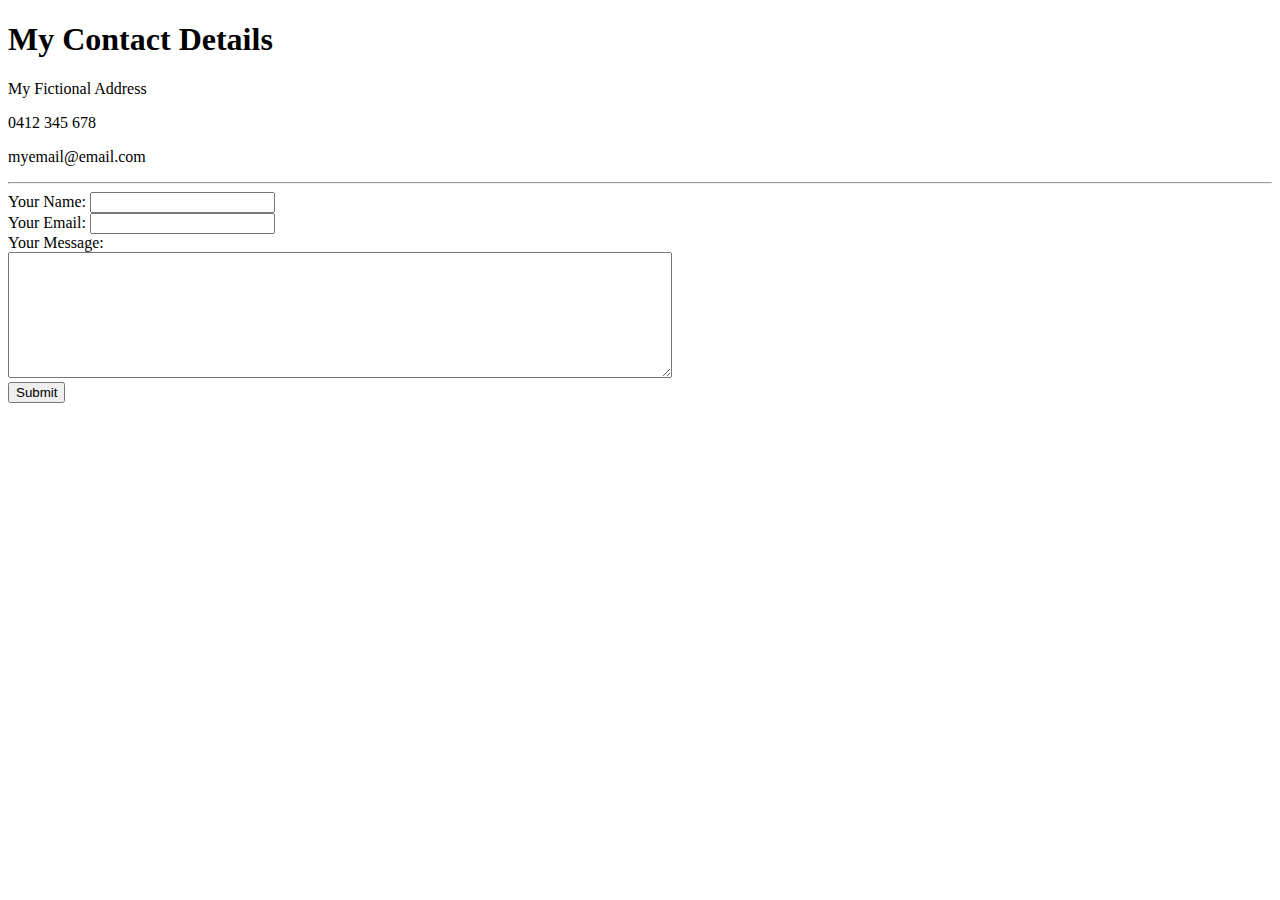
<file: my_webpage/contact-me.html>
<!DOCTYPE html>
<html lang="en">
	<head>
		<meta charset="UTF-8" />
		<meta http-equiv="X-UA-Compatible" content="IE=edge" />
		<meta name="viewport" content="width=device-width, initial-scale=1.0" />
		<title>Contact Me</title>
	</head>
	<body>
		<h1>My Contact Details</h1>
		<p>My Fictional Address</p>
		<p>0412 345 678</p>
		<p>myemail@email.com</p>

		<hr />

		<form
			class=""
			action="mailto:myemail@email.com"
			method="post"
			enctype="text/plain"
		>
			<label>Your Name:</label>
			<input type="text" name="yourName" value="" /><br />
			<label>Your Email:</label>
			<input type="email" name="yourEmail" value="" /><br />
			<label>Your Message:</label><br />
			<textarea name="yourMessage" rows="8" cols="80"></textarea><br />
			<input type="submit" name="" />
		</form>
	</body>
</html>
</file>
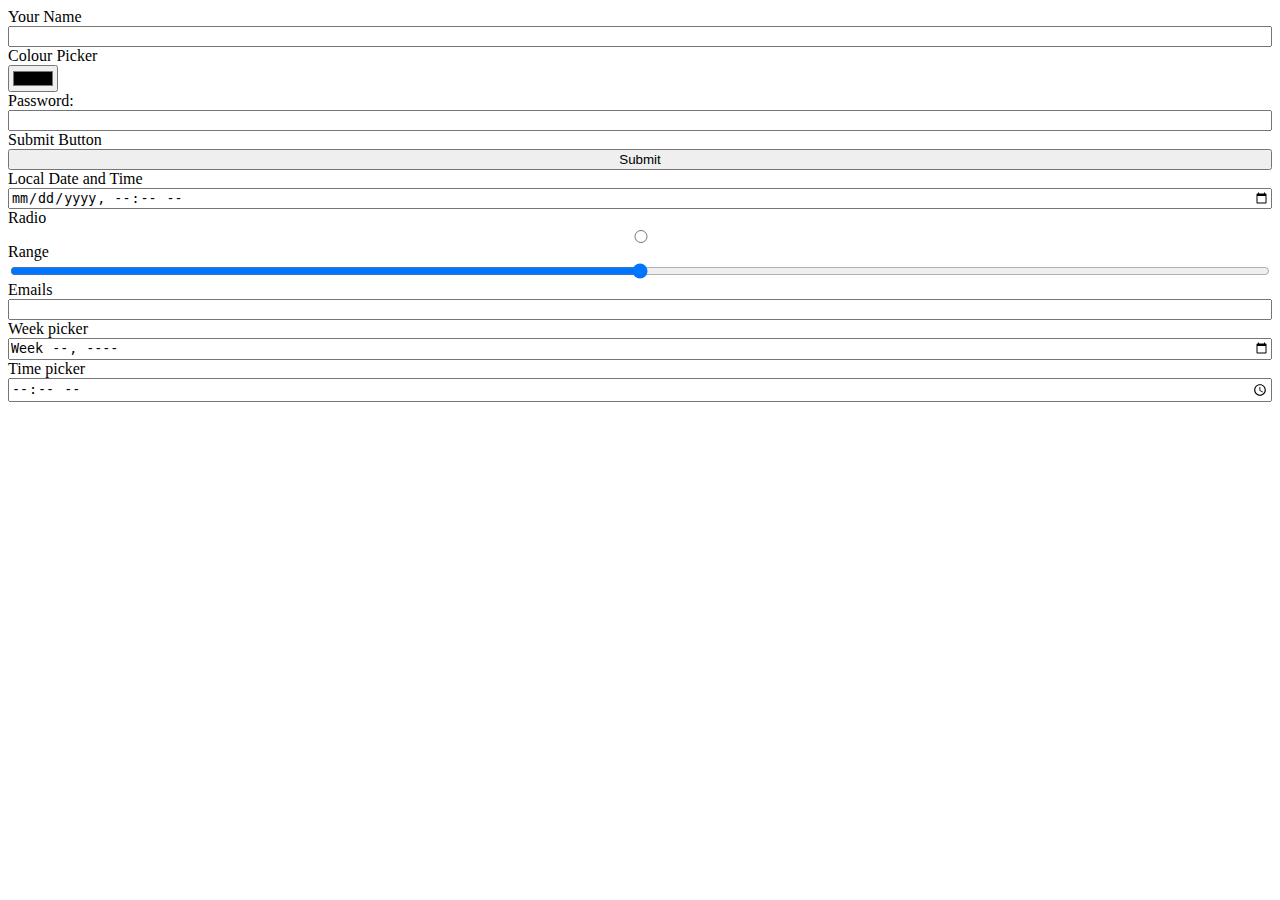
<file: my_webpage/inputs.html>
<!DOCTYPE html>
<html lang="en">
	<head>
		<meta charset="UTF-8" />
		<meta http-equiv="X-UA-Compatible" content="IE=edge" />
		<meta name="viewport" content="width=device-width, initial-scale=1.0" />
		<title>Input Templates</title>
	</head>
	<body>
		<form
			style="display: flex; flex-direction: column"
			class=""
			action="index.html"
			method="post"
		>
			<label>Your Name</label>
			<input type="text" name="name" value="" />
			<label>Colour Picker</label>
			<input type="color" name="color" value="" />
			<label>Password:</label>
			<input type="password" name="" value="" />
			<label>Submit Button</label>
			<input type="submit" name="" />
			<label>Local Date and Time</label>
			<input type="datetime-local" />
			<label>Radio</label>
			<input type="radio" />
			<label>Range</label>
			<input type="range" />
			<label>Emails</label>
			<input type="email" />
			<label>Week picker</label>
			<input type="week" />
			<label>Time picker</label>
			<input type="time" />
		</form>
	</body>
</html>
</file>
